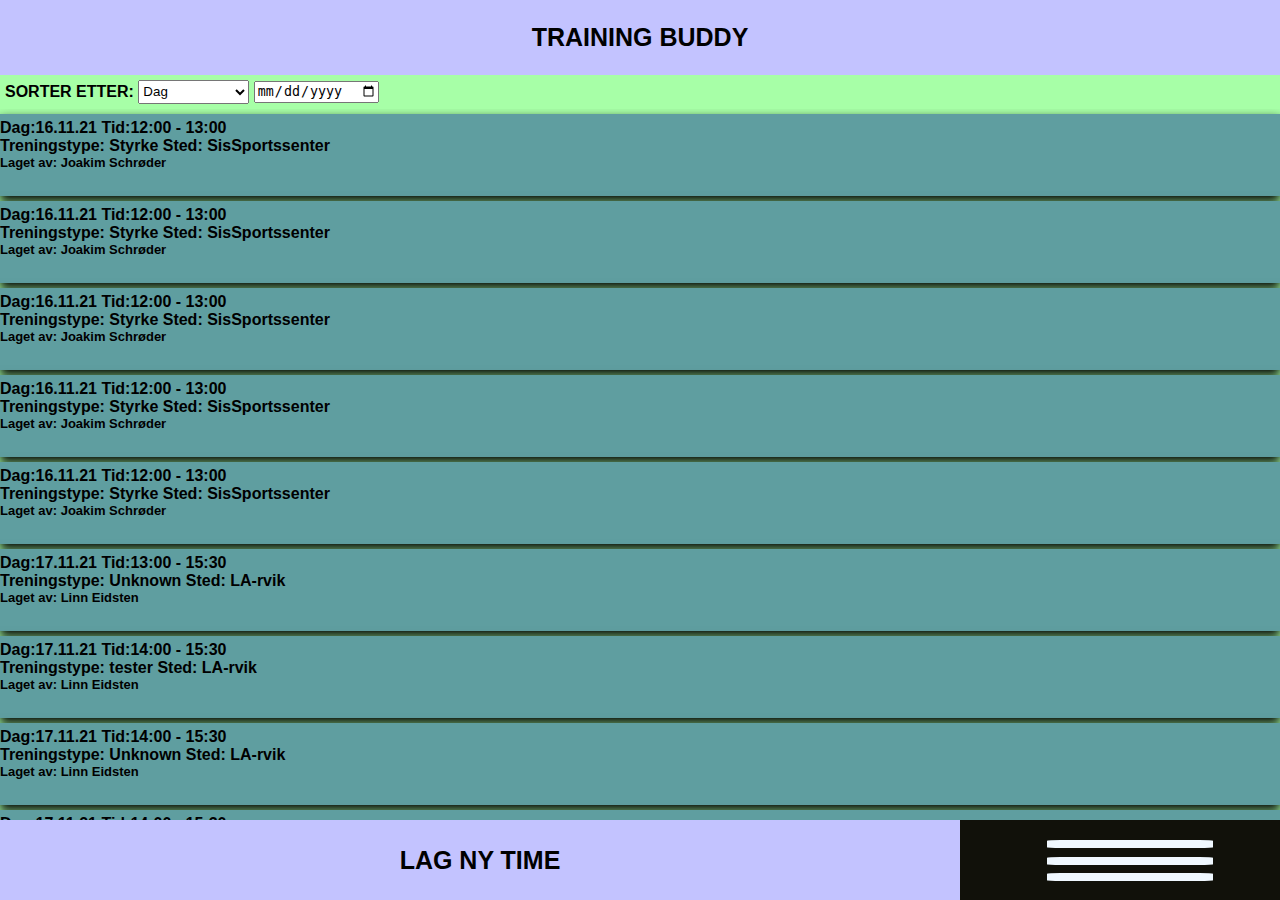
<file: index.html>
<!DOCTYPE html>
<html lang="en">
<head>
    <meta charset="UTF-8">
    <meta http-equiv="X-UA-Compatible" content="IE=edge">
    <meta name="viewport" content="width=device-width, initial-scale=1.0">
    <title>Document</title>
    <script src="model.js"></script>
    <link rel="stylesheet" href="style.css">
    <link rel="stylesheet" href="profilePageStyle.css">
    <link rel="stylesheet" href="menuStyle2.css">
    <script src="filtrering.js"></script>
    <script src="availableTrainingView.js"></script>
    <script src="makeTraining.js"></script>
    <script src="profilePageView.js"></script>
    <script src="QandAView.js"></script>
    <script src="settingsView.js"></script>
   
</head>
<body>

    <div id="app"></div>
    
    <script src="viewSelector.js"></script>

    
        <!-- Geolocation finner position til bruker -->
        
        <!-- <p>Click the button to get your coordinates.</p>
        
        <button onclick="getLocation()">Try It</button>
        
        <p id="demo"></p>
        
        <script>
        var x = document.getElementById("demo");
        
        function getLocation() {
          if (navigator.geolocation) {
            navigator.geolocation.getCurrentPosition(showPosition);
          } else { 
            x.innerHTML = "Geolocation is not supported by this browser.";
          }
        }
        
        function showPosition(position) {
          x.innerHTML = "Latitude: " + position.coords.latitude + 
          "<br>Longitude: " + position.coords.longitude;
        }
        </script> -->
        
    
</body>
</html>
</file>
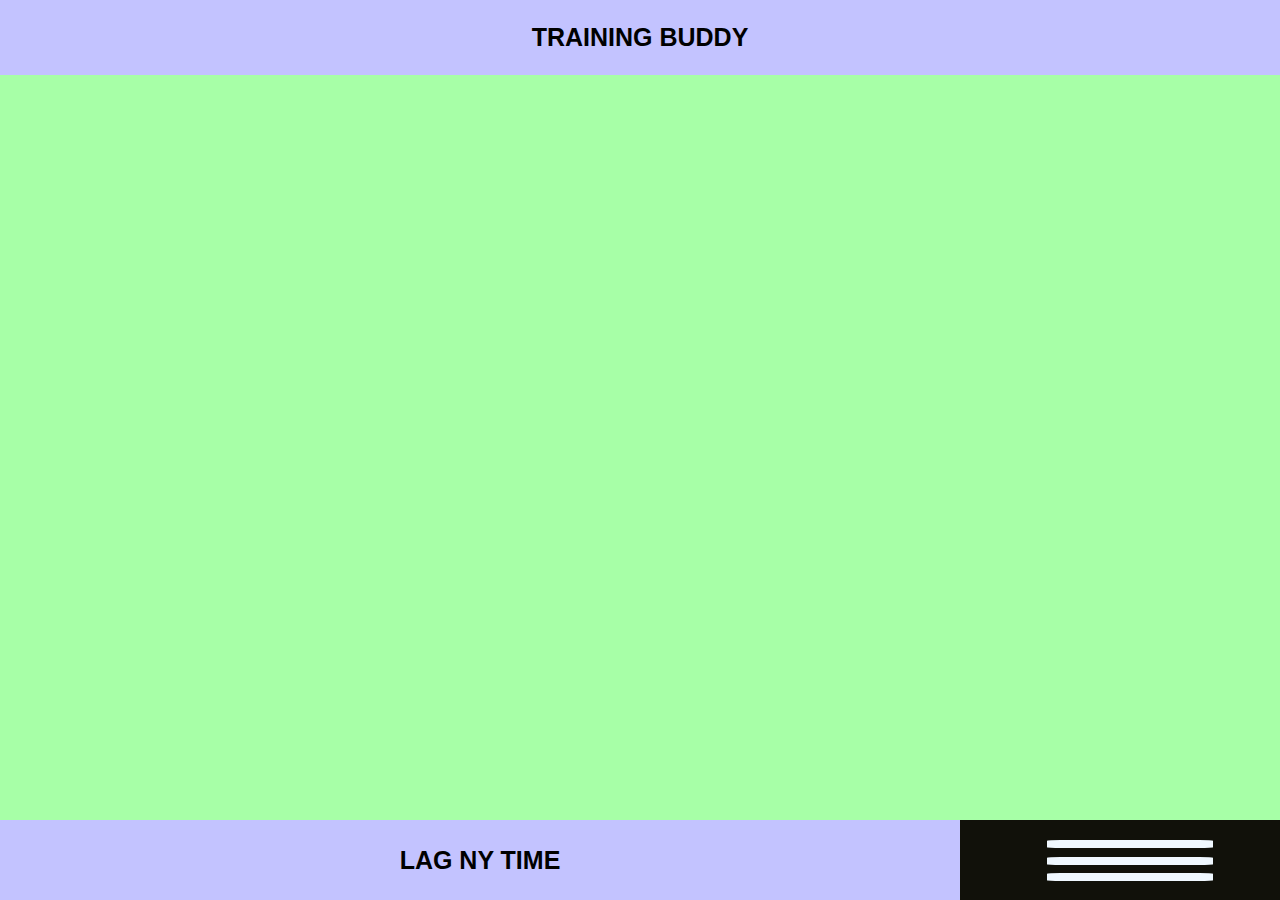
<file: test.html>
<!DOCTYPE html>
<html lang="en">

<head>
    <meta charset="UTF-8">
    <meta http-equiv="X-UA-Compatible" content="IE=edge">
    <meta name="viewport" content="width=device-width, initial-scale=1.0">
    <title>Document</title>
    <link rel="stylesheet" href="style.css">
    <link rel="stylesheet" href="menuStyle2.css">
    <script src="model.js"></script>
</head>

<body>

    <div id="app"></div>


    <script>
        view()
        function view() {
            let html = ""

            html = ` <div class="gridcontainer">
                <div class="header">
                    <div class="headerText">TRAINING BUDDY</div>
                </div>
                <div class="maincontent"></div>
                
                <div class="menu" ontouchstart="">
                    <div id="menuContainer"  onclick="inFocus()">
                        <div id="menuline1" class="menuline1">&#x1f464</div>
                        <div id="menuline2" class="menuline2">?</div>
                        <div id="menuline3" class="menuline3">&#x2699</div>   
                    </div> 
                    <div id="defocus" onclick="inFocus()"><div class="cross">&#10006</div></div>
                </div>
                <div class="footer" onclick="mainView('makeTraining')">LAG NY TIME</div>
            </div>`;

            document.getElementById("app").innerHTML = html;
        }

       //fungerer, men liten bug hvis man trykker utenfor menyen 
        let isActive = true; 
        
        function inFocus(){
            let current = document.getElementById("defocus");
            activateMenuButtons()
            if (isActive==true){
                current.style.zIndex = 10;
                current.style.color = "white";
                current.style.transitionDelay = 0;
                current.style.transitionDuration = 0.2;
                isActive = false;
            }
            else{
                current.style.zIndex = -1;
                current.style.color = "transparent";
                current.style.transitionDelay = 0;
                current.style.transitionDuration = 0.2;
                isActive = true;
            }
        }
        function activateMenuButtons(){
           let personButton = document.getElementById("menuline1");
           if(isActive == true){
           person.onclick = function(){alert("hei")};
           
            }
            else{
                person.onclick = "";
            }
        }
    </script>
</body>

</html>
</file>
<file: style.css>
body{
    margin:0;
    padding: 0;
    font-family: -apple-system, BlinkMacSystemFont, 'Segoe UI', Roboto, Oxygen, Ubuntu, Cantarell, 'Open Sans', 'Helvetica Neue', sans-serif;
    font-weight: 600;
    user-select: none;
}


.gridcontainer{
    overflow: hidden;
    height: 100vh;
    width: 100vw;
    display: grid;
    
    grid-template-columns: 3fr 1fr;
    grid-template-rows: 1fr 10fr 1fr ;
 
    grid-template-areas:'header header'
                        'innhold innhold'
                        'footer menu';

}

.gridcontainer::-webkit-scrollbar {
    display: none;
}
div.footer { 
    font-family: -apple-system, BlinkMacSystemFont, 'Segoe UI', Roboto, Oxygen, Ubuntu, Cantarell, 'Open Sans', 'Helvetica Neue', sans-serif;
    display: flex;
    align-items: center;
    justify-content: center;
    font-size: 25px;
    font-weight: 600;
    height: 80px;
  background-color:rgb(195, 195, 255);
  grid-area: footer;      /*Her defineres området footeren skal ha i grid templaten*/
    
}
div.header {
    font-family: -apple-system, BlinkMacSystemFont, 'Segoe UI', Roboto, Oxygen, Ubuntu, Cantarell, 'Open Sans', 'Helvetica Neue', sans-serif;
    display: flex;
    align-items: center;
    justify-content: center;
    font-size: 25px;
    font-weight: 600;
  background-color:rgb(195, 195, 255);
  grid-area: header;
}
div.maincontent {
  background-color:rgb(167, 255, 167);
  grid-area: innhold;
  overflow: scroll;
}


.maincontent::-webkit-scrollbar {
    display: none;
}

.menu {
  background-color:rgb(17, 17, 10);
  grid-area: menu;
  position: relative;
}

.headerText{
  
    display: flex;
    align-items: center;
}

/*------------ menubuttons ---------*/
/* .menuContainer{
    padding-top:15%;
    display: flex;
    flex-direction: column;
    align-items: center;
    justify-content: center;
} */

/* .menuline{
    position: relative;
    border-radius: 8%;
    margin: 3px;
    height: 8px;
    width: 50%;
    background-color: aliceblue;
}

.menuButton1{
    position: absolute;
    display: flex;
    z-index: -10;
    width: 100%;
    height: 100vh;
    background-color: green;
}
.menuButton1:checked{
    bottom: 10vh;
} */

/*---------- mainpage ---------*/

.trainingContainer{
    position: relative;
    height: 100%;
    overflow: scroll; 
    /* padding-bottom: 150px; */
}
.userBox{
    width: 100vw;
    height: 8vh;
    padding-top: 5px;
    padding-bottom: 5px;
    margin-top: 5px;
    background-color: cadetblue;
    box-shadow: 0px 5px 10px  ; 
}

.nameplateUserBox{
    position: relative;
    font-size: small;
}

.selector{
    grid-area: searchBar;
    padding: 5px;
    position: relative;
    z-index: 10;
}
.selectfrontpage{
    height:24px;
}
/*----- make training ------ */
.inputsMakeTraining{
    width:80vw;
    margin:auto;
font-size: 50px;
display: flex;
flex-direction: column;
}
.makeTrainingInput{
height: 30px;
}

.makeTrainingButton{
    width: 50vw;
    height: 5vh;
    display: flex;
    margin: auto;
    margin-top: 5vh;
    font-size: 15px;
    font-weight: 600;
    padding-top: 10px;
    padding-left: 15px;
    justify-items: center;
    background-color: aquamarine;
    border-radius: 5px;
}

.inputNameFilter{
height: 18px;
}
.spacer{
    height: 40px;
    width: 100%;
}
</file>
<file: profilePageStyle.css>
.profilePageContainer{
    
    height: 100vh;
    width: 100vw;
    display: grid;
    /* overflow: scroll; */
    grid-template-columns: 2fr 2fr;
    grid-template-rows: 5fr 1fr 7fr 1fr 7fr;
 
    grid-template-areas:'profilePicture profileInfo'
                        'trainingHeader trainingHeader'
                        'activeTraining activeTraining'
                        'trainingHeader2 trainingHeader2'
                        'signedUpTraining signedUpTraining'
                        ;
}


.profilePicture{
    background-color: aquamarine;
    grid-area: profilePicture;
}
.profilePicture img{
    width:  50vw;
    height: auto;
    /* padding: 20px; */
    margin:5px;
}

.profileInfo{
    /* padding-top: 20px; */
    text-align: left;
    width:50vw;
    background-color: aquamarine;
    grid-area: profileInfo;
    text-size-adjust: auto;
    /* margin:5px; */
    padding: 5px;
}

.activeTraining{    
    position: relative;
    width: 100vw;
    overflow: scroll;
    /* height: 30vh; */
    grid-area: activeTraining;
}

.signedUpTraining{
    /* padding-top:10px; */
    overflow: scroll;
    grid-area: signedUpTraining;
}
.trainingheader{
    width: 100vw;
    height: 2vh;
    font-size: 25px;
    grid-area: trainingHeader;
}
.trainingheader2{
    width: 100vw;
    height: 2vh;
    font-size: 25px;
    grid-area: trainingHeader2;
}
</file>
<file: menuStyle2.css>
/*------------ menubuttons ---------*/
#menuContainer{
    /* padding-top:15%; */
    margin:0;
    padding: 0;
    display: flex;
    height: 80px;
    width: 80px;
    flex-direction: column;
    align-items: center;
    justify-content: center;
}

#menuContainer:hover .menuline1, #menuContainer:active .menuline1{
    position:absolute;
    height: 80px;
    width: 80px;
    border-radius: 0%;
    bottom: 80px;
    right: 0px;
    margin: 0;
    background-color: red;
    font-size: 60px;
    justify-content: center;
    color: white;
    transition-duration: 1s;
    user-select: none;
}
#menuContainer:hover .menuline2, #menuContainer:active .menuline2{
    position:absolute;
    height: 80px;
    width: 80px;
    bottom:80px;
    right: 80px;
    border-radius: 0%;
    margin: 0;
   background-color: brown;
   font-size: 60px;
    justify-content: center;
    color: white;
   transition-duration: 1s;
   user-select: none;
}
#menuContainer:hover .menuline3, #menuContainer:active .menuline3{
    position:absolute;
    height: 80px;
    width: 80px;
    bottom: 0vh;
    right: 80px;
    border-radius: 0%;
    margin: 0;
    background-color: violet;
    display: flex;
    font-size: 60px;
    justify-content: center;
    color: white;
    transition-duration: 1s;
    user-select: none;
}

.menuline1{
    position: fixed;
    border-radius: 8%;
    bottom: 5.4vh;
    margin: 3px;
    height: 8px;
    width: 13vw;
    right: 5vw;
    background-color: aliceblue;
    display: flex;
    justify-content: center;
    color: transparent;
    transition-duration: 1s;
    user-select: none;
}

.menuline2{
    position: fixed;
    border-radius: 8%;
    bottom:3.6vh;
    margin: 3px;
    height: 8px;
    width: 13vw;
    right: 5vw;
    background-color: aliceblue;
    display: flex;
    justify-content: center;
    color: transparent;
    transition-duration: 1s;
    user-select: none;
}

.menuline3{
    position: fixed;
    border-radius: 8%;
    bottom:1.8vh;
    margin: 3px;
    height: 8px;
    width: 13vw;
    right: 5vw;
    background-color: aliceblue;
    display: flex;
    justify-content: center;
    color: transparent;
    transition-duration: 1s;
    user-select: none;
}

.menuButton1{
    position: fixed;
    display: flex;
    bottom: 0px;
    right: 0px;
    z-index: 10;
    width: 80px;
    height: 80px;
    color: white;
    font-size: 15vw;
    justify-content: center;
    align-items: center;
    background-color: transparent;
    transition-duration: 1s;
}

#defocus{
    position: absolute;
    height: 100vh;
    width: 100vw;
    bottom: 0px;
    right: 0px;
    z-index: -1;
    font-size: 60px;
    user-select: none;
    color: white;
    background-color: black;
    opacity: 50%;
    transition-delay: .2s;
    transition-duration: .2s;
}
.cross{
    position: absolute;
    bottom: 0px;
    right: 15px;
    z-index: 11;
    color: white;
    opacity: revert;
}
</file>
